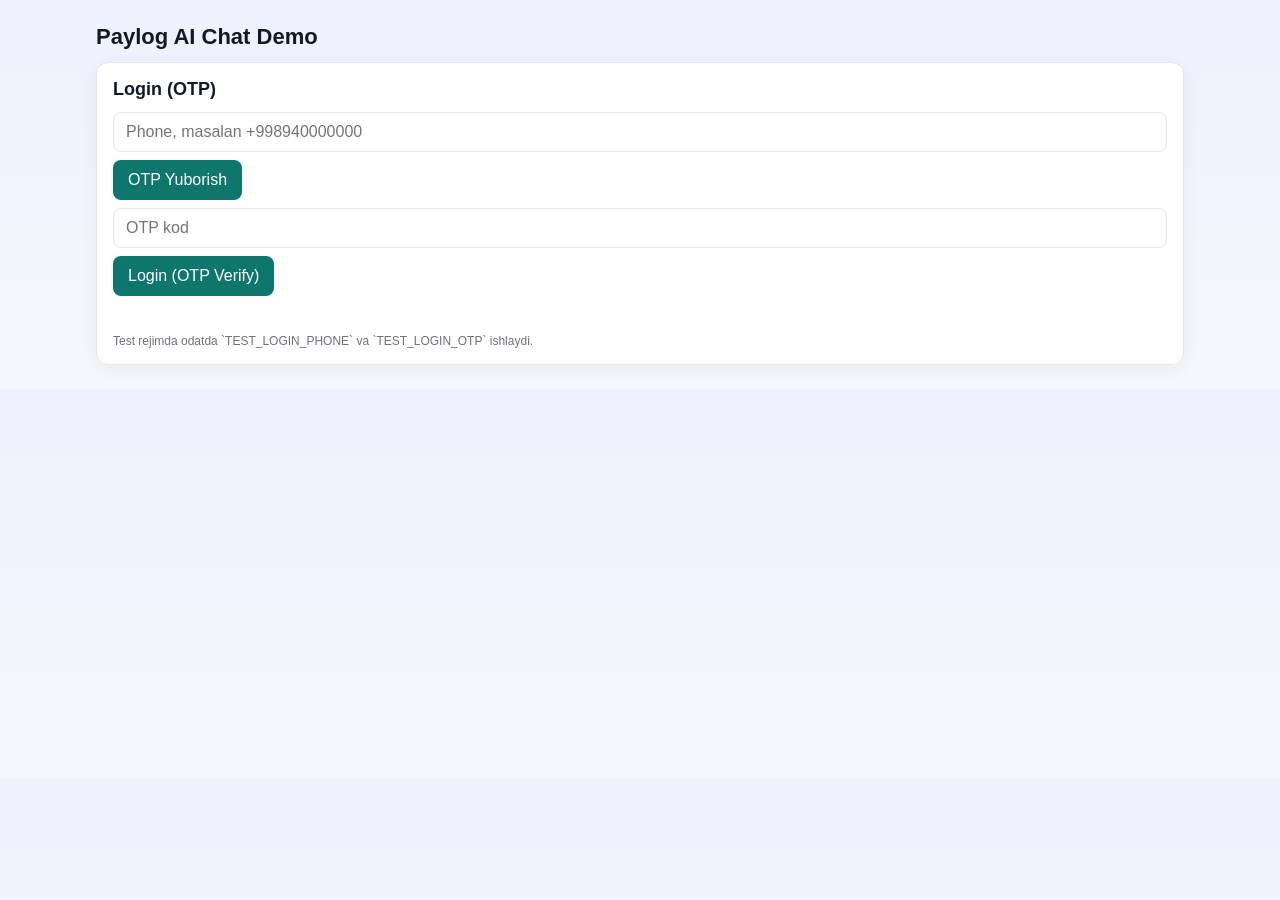
<file: index.html>
<!doctype html>
<html lang="en">
<head>
  <meta charset="UTF-8" />
  <meta name="viewport" content="width=device-width, initial-scale=1.0" />
  <title>Paylog AI Chat</title>
  <style>
    :root {
      --bg: #f5f7fb;
      --card: #ffffff;
      --text: #111827;
      --muted: #6b7280;
      --line: #e5e7eb;
      --primary: #0f766e;
      --primary-2: #134e4a;
      --danger: #b91c1c;
    }

    * { box-sizing: border-box; }

    body {
      margin: 0;
      font-family: "Segoe UI", Tahoma, sans-serif;
      background: linear-gradient(180deg, #eef2ff 0%, var(--bg) 100%);
      color: var(--text);
    }

    .container {
      max-width: 1120px;
      margin: 24px auto;
      padding: 0 16px;
    }

    .card {
      background: var(--card);
      border: 1px solid var(--line);
      border-radius: 12px;
      padding: 16px;
      box-shadow: 0 4px 18px rgba(17, 24, 39, 0.05);
    }

    .grid {
      display: grid;
      grid-template-columns: 320px 1fr;
      gap: 16px;
    }

    .row {
      display: flex;
      gap: 8px;
      align-items: center;
    }

    .row-wrap {
      display: flex;
      flex-wrap: wrap;
      gap: 8px;
      align-items: center;
    }

    h1, h2, h3 {
      margin: 0 0 12px;
    }

    h1 { font-size: 22px; }
    h2 { font-size: 18px; }
    h3 { font-size: 15px; color: var(--muted); }

    input, textarea, button {
      font: inherit;
      border-radius: 8px;
    }

    input, textarea {
      width: 100%;
      padding: 10px 12px;
      border: 1px solid var(--line);
      outline: none;
      background: #fff;
    }

    input:focus, textarea:focus {
      border-color: #14b8a6;
      box-shadow: 0 0 0 3px rgba(20, 184, 166, 0.15);
    }

    button {
      padding: 10px 14px;
      border: 1px solid transparent;
      background: var(--primary);
      color: #fff;
      cursor: pointer;
      transition: 0.15s ease;
    }

    button:hover { background: var(--primary-2); }
    button.secondary {
      background: #fff;
      color: var(--text);
      border-color: var(--line);
    }

    button.danger {
      background: #fff;
      color: var(--danger);
      border-color: #fecaca;
    }

    .status {
      margin-top: 10px;
      min-height: 20px;
      font-size: 14px;
      color: var(--muted);
    }

    .status.error { color: var(--danger); }
    .status.ok { color: #166534; }

    .chat-list {
      display: flex;
      flex-direction: column;
      gap: 8px;
      max-height: 62vh;
      overflow: auto;
      margin-top: 8px;
    }

    .chat-item {
      border: 1px solid var(--line);
      border-radius: 10px;
      padding: 10px;
      cursor: pointer;
      background: #fff;
    }

    .chat-item.active {
      border-color: #14b8a6;
      background: #f0fdfa;
    }

    .chat-title {
      font-weight: 600;
      margin-bottom: 4px;
      word-break: break-word;
    }

    .chat-meta {
      color: var(--muted);
      font-size: 12px;
    }

    .messages {
      border: 1px solid var(--line);
      border-radius: 10px;
      background: #fff;
      padding: 12px;
      height: 58vh;
      overflow: auto;
      display: flex;
      flex-direction: column;
      gap: 10px;
    }

    .msg {
      padding: 10px 12px;
      border-radius: 10px;
      max-width: 90%;
      white-space: pre-wrap;
      word-break: break-word;
      border: 1px solid var(--line);
    }

    .msg.user {
      align-self: flex-end;
      background: #ecfeff;
      border-color: #99f6e4;
    }

    .msg.assistant {
      align-self: flex-start;
      background: #f9fafb;
    }

    .msg.system {
      align-self: center;
      background: #fffbeb;
      border-color: #fde68a;
      font-size: 14px;
    }

    .msg-role {
      display: block;
      font-size: 11px;
      color: var(--muted);
      margin-bottom: 4px;
      text-transform: uppercase;
      letter-spacing: 0.04em;
    }

    .composer {
      margin-top: 10px;
      display: grid;
      grid-template-columns: 1fr auto;
      gap: 8px;
    }

    .hidden { display: none !important; }

    @media (max-width: 900px) {
      .grid {
        grid-template-columns: 1fr;
      }

      .messages {
        height: 45vh;
      }

      .chat-list {
        max-height: 32vh;
      }
    }
  </style>
</head>
<body>
  <div class="container">
    <h1>Paylog AI Chat Demo</h1>

    <section id="authCard" class="card">
      <h2>Login (OTP)</h2>
      <div class="row-wrap">
        <input id="phoneInput" type="text" placeholder="Phone, masalan +998940000000" />
        <button id="sendOtpBtn">OTP Yuborish</button>
      </div>

      <div class="row-wrap" style="margin-top:8px;">
        <input id="otpInput" type="text" placeholder="OTP kod" />
        <button id="verifyOtpBtn">Login (OTP Verify)</button>
      </div>

      <div id="authStatus" class="status"></div>
      <div style="margin-top:8px;font-size:12px;color:var(--muted);">
        Test rejimda odatda `TEST_LOGIN_PHONE` va `TEST_LOGIN_OTP` ishlaydi.
      </div>
    </section>

    <section id="appCard" class="card hidden" style="margin-top:16px;">
      <div class="row-wrap" style="justify-content:space-between; margin-bottom:12px;">
        <h2 style="margin:0;">AI Chat</h2>
        <div class="row-wrap">
          <button id="newChatBtn" class="secondary">New Chat</button>
          <button id="refreshChatsBtn" class="secondary">Refresh Chats</button>
          <button id="logoutBtn" class="danger">Logout</button>
        </div>
      </div>

      <div class="grid">
        <aside>
          <h3>Chats</h3>
          <div id="chatList" class="chat-list"></div>
        </aside>

        <main>
          <h3 id="currentChatTitle">Current Chat: (new chat)</h3>
          <div id="messages" class="messages"></div>

          <div class="composer">
            <textarea id="messageInput" rows="3" placeholder="Xabar yozing..."></textarea>
            <button id="sendMessageBtn">Send</button>
          </div>

          <div id="chatStatus" class="status"></div>
        </main>
      </div>
    </section>
  </div>

  <script>
    const API_BASE = window.location.protocol === "file:" ? "http://127.0.0.1:8000" : "";

    const state = {
      access: localStorage.getItem("access_token") || "",
      refresh: localStorage.getItem("refresh_token") || "",
      currentChatId: null,
      chats: [],
    };

    const authCard = document.getElementById("authCard");
    const appCard = document.getElementById("appCard");

    const phoneInput = document.getElementById("phoneInput");
    const otpInput = document.getElementById("otpInput");
    const authStatus = document.getElementById("authStatus");

    const chatListEl = document.getElementById("chatList");
    const messagesEl = document.getElementById("messages");
    const messageInput = document.getElementById("messageInput");
    const chatStatus = document.getElementById("chatStatus");
    const currentChatTitle = document.getElementById("currentChatTitle");

    function setStatus(el, text, type = "") {
      el.textContent = text || "";
      el.className = `status ${type}`.trim();
    }

    function isoToLocal(iso) {
      if (!iso) return "";
      const d = new Date(iso);
      if (Number.isNaN(d.getTime())) return iso;
      return d.toLocaleString();
    }

    function setTokens(access, refresh) {
      state.access = access || "";
      state.refresh = refresh || "";
      if (state.access) localStorage.setItem("access_token", state.access);
      if (state.refresh) localStorage.setItem("refresh_token", state.refresh);
    }

    function clearSession() {
      state.access = "";
      state.refresh = "";
      state.currentChatId = null;
      state.chats = [];
      localStorage.removeItem("access_token");
      localStorage.removeItem("refresh_token");
      chatListEl.innerHTML = "";
      messagesEl.innerHTML = "";
      messageInput.value = "";
      currentChatTitle.textContent = "Current Chat: (new chat)";
      setStatus(chatStatus, "");
      showAuth();
    }

    function showAuth() {
      authCard.classList.remove("hidden");
      appCard.classList.add("hidden");
    }

    function showApp() {
      authCard.classList.add("hidden");
      appCard.classList.remove("hidden");
    }

    async function apiFetch(url, options = {}) {
      const headers = { ...(options.headers || {}) };
      if (state.access) headers["Authorization"] = `Bearer ${state.access}`;
      if (!(options.body instanceof FormData)) headers["Content-Type"] = "application/json";

      const resp = await fetch(`${API_BASE}${url}`, {
        method: options.method || "GET",
        headers,
        body: options.body,
      });

      let data = null;
      try { data = await resp.json(); } catch (_) { data = null; }

      return { ok: resp.ok, status: resp.status, data };
    }

    function parseApiError(payload, fallback = "Xatolik yuz berdi") {
      if (!payload) return fallback;
      if (payload.error && payload.error.message) return payload.error.message;
      if (payload.detail) return payload.detail;
      if (typeof payload === "string") return payload;
      if (payload.message && Array.isArray(payload.message)) return payload.message.join(", ");
      if (payload.message && typeof payload.message === "string") return payload.message;
      const firstKey = Object.keys(payload)[0];
      if (firstKey && Array.isArray(payload[firstKey])) return payload[firstKey].join(", ");
      return fallback;
    }

    function renderChats() {
      chatListEl.innerHTML = "";
      if (!state.chats.length) {
        chatListEl.innerHTML = `<div class="chat-meta">Chatlar hali yo'q.</div>`;
        return;
      }

      for (const chat of state.chats) {
        const item = document.createElement("div");
        item.className = `chat-item ${state.currentChatId === chat.id ? "active" : ""}`;
        item.innerHTML = `
          <div class="chat-title">${escapeHtml(chat.title || `(Chat ${chat.id})`)}</div>
          <div class="chat-meta">#${chat.id} | Updated: ${escapeHtml(isoToLocal(chat.updated_at))}</div>
        `;
        item.addEventListener("click", () => openChat(chat.id));
        chatListEl.appendChild(item);
      }
    }

    function renderMessages(messages) {
      messagesEl.innerHTML = "";
      for (const msg of messages) {
        const div = document.createElement("div");
        div.className = `msg ${msg.role}`;
        div.innerHTML = `
          <span class="msg-role">${escapeHtml(msg.role)}</span>
          <div>${escapeHtml(msg.content || "")}</div>
        `;
        messagesEl.appendChild(div);
      }
      messagesEl.scrollTop = messagesEl.scrollHeight;
    }

    function appendMessage(role, content) {
      const div = document.createElement("div");
      div.className = `msg ${role}`;
      div.innerHTML = `
        <span class="msg-role">${escapeHtml(role)}</span>
        <div>${escapeHtml(content || "")}</div>
      `;
      messagesEl.appendChild(div);
      messagesEl.scrollTop = messagesEl.scrollHeight;
    }

    function escapeHtml(str) {
      return String(str)
        .replaceAll("&", "&amp;")
        .replaceAll("<", "&lt;")
        .replaceAll(">", "&gt;")
        .replaceAll('"', "&quot;")
        .replaceAll("'", "&#039;");
    }

    async function sendOtp() {
      const phone = phoneInput.value.trim();
      if (!phone) {
        setStatus(authStatus, "Phone kiriting", "error");
        return;
      }

      setStatus(authStatus, "OTP yuborilmoqda...");
      const res = await apiFetch("/api/v1/users/otp/send", {
        method: "POST",
        body: JSON.stringify({ phone }),
      });

      if (!res.ok) {
        setStatus(authStatus, parseApiError(res.data, "OTP yuborishda xatolik"), "error");
        return;
      }

      setStatus(authStatus, res.data?.message || "OTP yuborildi", "ok");
    }

    async function verifyOtp() {
      const phone = phoneInput.value.trim();
      const code = otpInput.value.trim();

      if (!phone || !code) {
        setStatus(authStatus, "Phone va OTP kiriting", "error");
        return;
      }

      setStatus(authStatus, "Tekshirilmoqda...");
      const res = await apiFetch("/api/v1/users/otp/verify", {
        method: "POST",
        body: JSON.stringify({ phone, code }),
      });

      if (!res.ok || !res.data?.success) {
        setStatus(authStatus, parseApiError(res.data, "OTP verify xatolik"), "error");
        return;
      }

      const payload = res.data?.data || {};
      const access = payload.access;
      const refresh = payload.refresh;
      if (!access) {
        setStatus(authStatus, "Access token kelmadi", "error");
        return;
      }

      setTokens(access, refresh);
      setStatus(authStatus, "Login muvaffaqiyatli", "ok");
      showApp();
      await loadChats();
    }

    async function loadChats() {
      if (!state.access) return;
      setStatus(chatStatus, "Chatlar yuklanmoqda...");

      const res = await apiFetch("/api/v1/ai-chat/chats/");
      if (!res.ok) {
        setStatus(chatStatus, parseApiError(res.data, "Chatlarni olishda xatolik"), "error");
        if (res.status === 401) clearSession();
        return;
      }

      state.chats = Array.isArray(res.data) ? res.data : [];
      renderChats();

      if (state.currentChatId) {
        const found = state.chats.find((c) => c.id === state.currentChatId);
        if (!found) {
          state.currentChatId = null;
          messagesEl.innerHTML = "";
          currentChatTitle.textContent = "Current Chat: (new chat)";
        }
      }

      setStatus(chatStatus, "");
    }

    async function openChat(chatId) {
      state.currentChatId = chatId;
      renderChats();

      const chat = state.chats.find((c) => c.id === chatId);
      currentChatTitle.textContent = `Current Chat: ${chat ? chat.title : `#${chatId}`}`;
      setStatus(chatStatus, "Xabarlar yuklanmoqda...");

      const res = await apiFetch(`/api/v1/ai-chat/chats/${chatId}/messages/`);
      if (!res.ok) {
        setStatus(chatStatus, parseApiError(res.data, "Xabarlarni olishda xatolik"), "error");
        return;
      }

      renderMessages(Array.isArray(res.data) ? res.data : []);
      setStatus(chatStatus, "");
    }

    async function sendMessage() {
      const content = messageInput.value.trim();
      if (!content) {
        setStatus(chatStatus, "Bo'sh xabar yuborib bo'lmaydi", "error");
        return;
      }

      const payload = {
        chat_id: state.currentChatId,
        content,
      };

      messageInput.value = "";
      appendMessage("user", content);
      setStatus(chatStatus, "AI javobi kutilmoqda...");

      const res = await apiFetch("/api/v1/ai-chat/messages/", {
        method: "POST",
        body: JSON.stringify(payload),
      });

      if (!res.ok) {
        setStatus(chatStatus, parseApiError(res.data, "Xabar yuborishda xatolik"), "error");
        await loadChats();
        if (state.currentChatId) await openChat(state.currentChatId);
        return;
      }

      const data = res.data || {};
      const chat = data.chat;
      const assistant = data.assistant_message;
      const aiError = data.ai_error;

      if (chat && chat.id) {
        state.currentChatId = chat.id;
        currentChatTitle.textContent = `Current Chat: ${chat.title}`;
      }

      if (assistant && assistant.content) {
        appendMessage("assistant", assistant.content);
        setStatus(chatStatus, "Yuborildi", "ok");
      } else if (aiError) {
        appendMessage("system", `AI xatolik: ${aiError}`);
        setStatus(chatStatus, "User xabari saqlandi, AI javobi olinmadi", "error");
      } else {
        setStatus(chatStatus, "Yuborildi", "ok");
      }

      await loadChats();
      renderChats();
    }

    function startNewChat() {
      state.currentChatId = null;
      currentChatTitle.textContent = "Current Chat: (new chat)";
      messagesEl.innerHTML = "";
      renderChats();
      setStatus(chatStatus, "Yangi chat rejimi yoqildi", "ok");
    }

    document.getElementById("sendOtpBtn").addEventListener("click", sendOtp);
    document.getElementById("verifyOtpBtn").addEventListener("click", verifyOtp);
    document.getElementById("sendMessageBtn").addEventListener("click", sendMessage);
    document.getElementById("newChatBtn").addEventListener("click", startNewChat);
    document.getElementById("refreshChatsBtn").addEventListener("click", loadChats);
    document.getElementById("logoutBtn").addEventListener("click", clearSession);

    messageInput.addEventListener("keydown", (e) => {
      if (e.key === "Enter" && !e.shiftKey) {
        e.preventDefault();
        sendMessage();
      }
    });

    async function bootstrap() {
      if (!state.access) {
        showAuth();
        return;
      }
      showApp();
      await loadChats();
    }

    bootstrap();
  </script>
</body>
</html>
</file>
